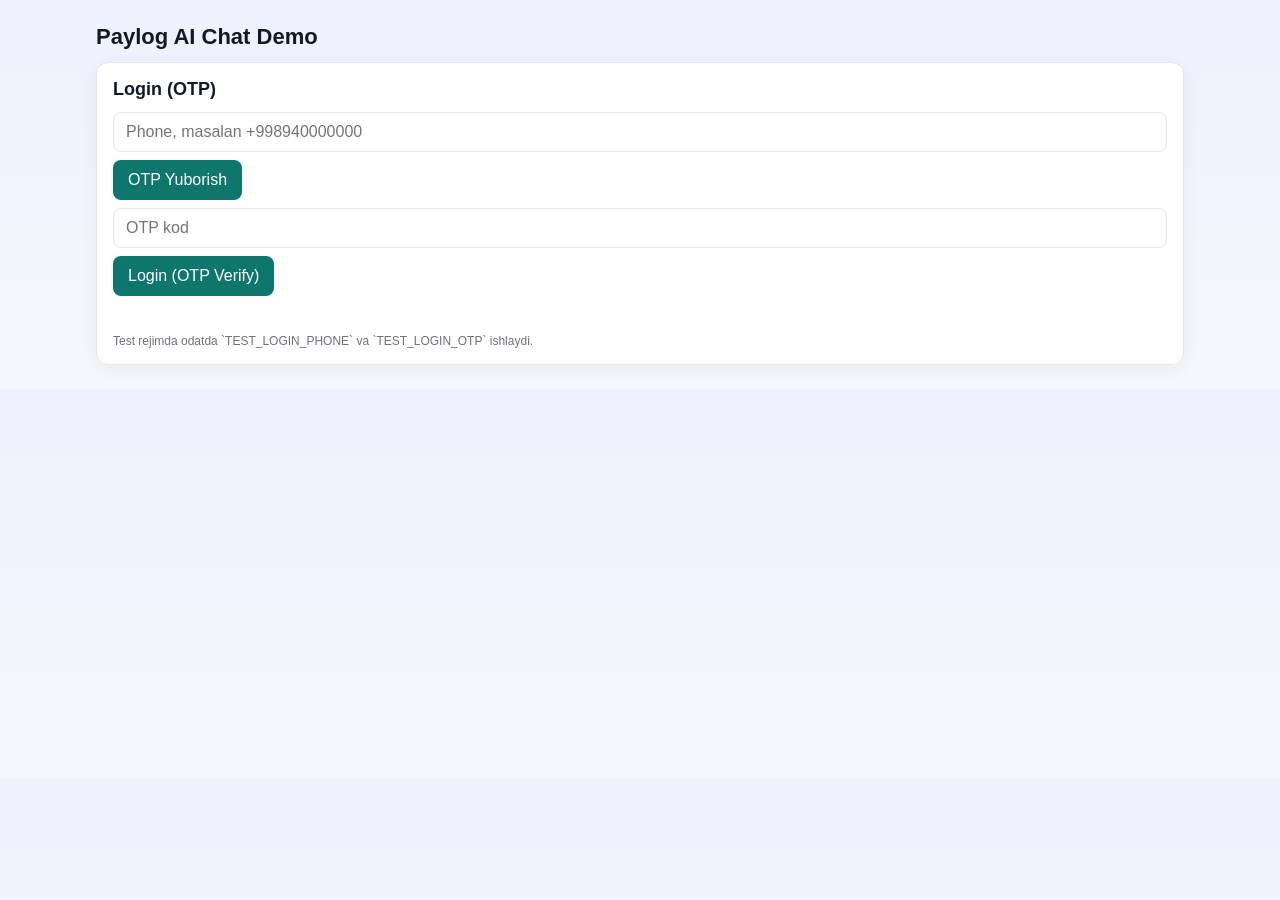
<file: index.html>
<!doctype html>
<html lang="en">
<head>
  <meta charset="UTF-8" />
  <meta name="viewport" content="width=device-width, initial-scale=1.0" />
  <title>Paylog AI Chat</title>
  <style>
    :root {
      --bg: #f5f7fb;
      --card: #ffffff;
      --text: #111827;
      --muted: #6b7280;
      --line: #e5e7eb;
      --primary: #0f766e;
      --primary-2: #134e4a;
      --danger: #b91c1c;
    }

    * { box-sizing: border-box; }

    body {
      margin: 0;
      font-family: "Segoe UI", Tahoma, sans-serif;
      background: linear-gradient(180deg, #eef2ff 0%, var(--bg) 100%);
      color: var(--text);
    }

    .container {
      max-width: 1120px;
      margin: 24px auto;
      padding: 0 16px;
    }

    .card {
      background: var(--card);
      border: 1px solid var(--line);
      border-radius: 12px;
      padding: 16px;
      box-shadow: 0 4px 18px rgba(17, 24, 39, 0.05);
    }

    .grid {
      display: grid;
      grid-template-columns: 320px 1fr;
      gap: 16px;
    }

    .row {
      display: flex;
      gap: 8px;
      align-items: center;
    }

    .row-wrap {
      display: flex;
      flex-wrap: wrap;
      gap: 8px;
      align-items: center;
    }

    h1, h2, h3 {
      margin: 0 0 12px;
    }

    h1 { font-size: 22px; }
    h2 { font-size: 18px; }
    h3 { font-size: 15px; color: var(--muted); }

    input, textarea, button {
      font: inherit;
      border-radius: 8px;
    }

    input, textarea {
      width: 100%;
      padding: 10px 12px;
      border: 1px solid var(--line);
      outline: none;
      background: #fff;
    }

    input:focus, textarea:focus {
      border-color: #14b8a6;
      box-shadow: 0 0 0 3px rgba(20, 184, 166, 0.15);
    }

    button {
      padding: 10px 14px;
      border: 1px solid transparent;
      background: var(--primary);
      color: #fff;
      cursor: pointer;
      transition: 0.15s ease;
    }

    button:hover { background: var(--primary-2); }
    button.secondary {
      background: #fff;
      color: var(--text);
      border-color: var(--line);
    }

    button.danger {
      background: #fff;
      color: var(--danger);
      border-color: #fecaca;
    }

    .status {
      margin-top: 10px;
      min-height: 20px;
      font-size: 14px;
      color: var(--muted);
    }

    .status.error { color: var(--danger); }
    .status.ok { color: #166534; }

    .chat-list {
      display: flex;
      flex-direction: column;
      gap: 8px;
      max-height: 62vh;
      overflow: auto;
      margin-top: 8px;
    }

    .chat-item {
      border: 1px solid var(--line);
      border-radius: 10px;
      padding: 10px;
      cursor: pointer;
      background: #fff;
    }

    .chat-item.active {
      border-color: #14b8a6;
      background: #f0fdfa;
    }

    .chat-title {
      font-weight: 600;
      margin-bottom: 4px;
      word-break: break-word;
    }

    .chat-meta {
      color: var(--muted);
      font-size: 12px;
    }

    .messages {
      border: 1px solid var(--line);
      border-radius: 10px;
      background: #fff;
      padding: 12px;
      height: 58vh;
      overflow: auto;
      display: flex;
      flex-direction: column;
      gap: 10px;
    }

    .msg {
      padding: 10px 12px;
      border-radius: 10px;
      max-width: 90%;
      white-space: pre-wrap;
      word-break: break-word;
      border: 1px solid var(--line);
    }

    .msg.user {
      align-self: flex-end;
      background: #ecfeff;
      border-color: #99f6e4;
    }

    .msg.assistant {
      align-self: flex-start;
      background: #f9fafb;
    }

    .msg.system {
      align-self: center;
      background: #fffbeb;
      border-color: #fde68a;
      font-size: 14px;
    }

    .msg-role {
      display: block;
      font-size: 11px;
      color: var(--muted);
      margin-bottom: 4px;
      text-transform: uppercase;
      letter-spacing: 0.04em;
    }

    .composer {
      margin-top: 10px;
      display: grid;
      grid-template-columns: 1fr auto;
      gap: 8px;
    }

    .hidden { display: none !important; }

    @media (max-width: 900px) {
      .grid {
        grid-template-columns: 1fr;
      }

      .messages {
        height: 45vh;
      }

      .chat-list {
        max-height: 32vh;
      }
    }
  </style>
</head>
<body>
  <div class="container">
    <h1>Paylog AI Chat Demo</h1>

    <section id="authCard" class="card">
      <h2>Login (OTP)</h2>
      <div class="row-wrap">
        <input id="phoneInput" type="text" placeholder="Phone, masalan +998940000000" />
        <button id="sendOtpBtn">OTP Yuborish</button>
      </div>

      <div class="row-wrap" style="margin-top:8px;">
        <input id="otpInput" type="text" placeholder="OTP kod" />
        <button id="verifyOtpBtn">Login (OTP Verify)</button>
      </div>

      <div id="authStatus" class="status"></div>
      <div style="margin-top:8px;font-size:12px;color:var(--muted);">
        Test rejimda odatda `TEST_LOGIN_PHONE` va `TEST_LOGIN_OTP` ishlaydi.
      </div>
    </section>

    <section id="appCard" class="card hidden" style="margin-top:16px;">
      <div class="row-wrap" style="justify-content:space-between; margin-bottom:12px;">
        <h2 style="margin:0;">AI Chat</h2>
        <div class="row-wrap">
          <button id="newChatBtn" class="secondary">New Chat</button>
          <button id="refreshChatsBtn" class="secondary">Refresh Chats</button>
          <button id="logoutBtn" class="danger">Logout</button>
        </div>
      </div>

      <div class="grid">
        <aside>
          <h3>Chats</h3>
          <div id="chatList" class="chat-list"></div>
        </aside>

        <main>
          <h3 id="currentChatTitle">Current Chat: (new chat)</h3>
          <div id="messages" class="messages"></div>

          <div class="composer">
            <textarea id="messageInput" rows="3" placeholder="Xabar yozing..."></textarea>
            <button id="sendMessageBtn">Send</button>
          </div>

          <div id="chatStatus" class="status"></div>
        </main>
      </div>
    </section>
  </div>

  <script>
    const API_BASE = window.location.protocol === "file:" ? "http://127.0.0.1:8000" : "";

    const state = {
      access: localStorage.getItem("access_token") || "",
      refresh: localStorage.getItem("refresh_token") || "",
      currentChatId: null,
      chats: [],
    };

    const authCard = document.getElementById("authCard");
    const appCard = document.getElementById("appCard");

    const phoneInput = document.getElementById("phoneInput");
    const otpInput = document.getElementById("otpInput");
    const authStatus = document.getElementById("authStatus");

    const chatListEl = document.getElementById("chatList");
    const messagesEl = document.getElementById("messages");
    const messageInput = document.getElementById("messageInput");
    const chatStatus = document.getElementById("chatStatus");
    const currentChatTitle = document.getElementById("currentChatTitle");

    function setStatus(el, text, type = "") {
      el.textContent = text || "";
      el.className = `status ${type}`.trim();
    }

    function isoToLocal(iso) {
      if (!iso) return "";
      const d = new Date(iso);
      if (Number.isNaN(d.getTime())) return iso;
      return d.toLocaleString();
    }

    function setTokens(access, refresh) {
      state.access = access || "";
      state.refresh = refresh || "";
      if (state.access) localStorage.setItem("access_token", state.access);
      if (state.refresh) localStorage.setItem("refresh_token", state.refresh);
    }

    function clearSession() {
      state.access = "";
      state.refresh = "";
      state.currentChatId = null;
      state.chats = [];
      localStorage.removeItem("access_token");
      localStorage.removeItem("refresh_token");
      chatListEl.innerHTML = "";
      messagesEl.innerHTML = "";
      messageInput.value = "";
      currentChatTitle.textContent = "Current Chat: (new chat)";
      setStatus(chatStatus, "");
      showAuth();
    }

    function showAuth() {
      authCard.classList.remove("hidden");
      appCard.classList.add("hidden");
    }

    function showApp() {
      authCard.classList.add("hidden");
      appCard.classList.remove("hidden");
    }

    async function apiFetch(url, options = {}) {
      const headers = { ...(options.headers || {}) };
      if (state.access) headers["Authorization"] = `Bearer ${state.access}`;
      if (!(options.body instanceof FormData)) headers["Content-Type"] = "application/json";

      const resp = await fetch(`${API_BASE}${url}`, {
        method: options.method || "GET",
        headers,
        body: options.body,
      });

      let data = null;
      try { data = await resp.json(); } catch (_) { data = null; }

      return { ok: resp.ok, status: resp.status, data };
    }

    function parseApiError(payload, fallback = "Xatolik yuz berdi") {
      if (!payload) return fallback;
      if (payload.error && payload.error.message) return payload.error.message;
      if (payload.detail) return payload.detail;
      if (typeof payload === "string") return payload;
      if (payload.message && Array.isArray(payload.message)) return payload.message.join(", ");
      if (payload.message && typeof payload.message === "string") return payload.message;
      const firstKey = Object.keys(payload)[0];
      if (firstKey && Array.isArray(payload[firstKey])) return payload[firstKey].join(", ");
      return fallback;
    }

    function renderChats() {
      chatListEl.innerHTML = "";
      if (!state.chats.length) {
        chatListEl.innerHTML = `<div class="chat-meta">Chatlar hali yo'q.</div>`;
        return;
      }

      for (const chat of state.chats) {
        const item = document.createElement("div");
        item.className = `chat-item ${state.currentChatId === chat.id ? "active" : ""}`;
        item.innerHTML = `
          <div class="chat-title">${escapeHtml(chat.title || `(Chat ${chat.id})`)}</div>
          <div class="chat-meta">#${chat.id} | Updated: ${escapeHtml(isoToLocal(chat.updated_at))}</div>
        `;
        item.addEventListener("click", () => openChat(chat.id));
        chatListEl.appendChild(item);
      }
    }

    function renderMessages(messages) {
      messagesEl.innerHTML = "";
      for (const msg of messages) {
        const div = document.createElement("div");
        div.className = `msg ${msg.role}`;
        div.innerHTML = `
          <span class="msg-role">${escapeHtml(msg.role)}</span>
          <div>${escapeHtml(msg.content || "")}</div>
        `;
        messagesEl.appendChild(div);
      }
      messagesEl.scrollTop = messagesEl.scrollHeight;
    }

    function appendMessage(role, content) {
      const div = document.createElement("div");
      div.className = `msg ${role}`;
      div.innerHTML = `
        <span class="msg-role">${escapeHtml(role)}</span>
        <div>${escapeHtml(content || "")}</div>
      `;
      messagesEl.appendChild(div);
      messagesEl.scrollTop = messagesEl.scrollHeight;
    }

    function escapeHtml(str) {
      return String(str)
        .replaceAll("&", "&amp;")
        .replaceAll("<", "&lt;")
        .replaceAll(">", "&gt;")
        .replaceAll('"', "&quot;")
        .replaceAll("'", "&#039;");
    }

    async function sendOtp() {
      const phone = phoneInput.value.trim();
      if (!phone) {
        setStatus(authStatus, "Phone kiriting", "error");
        return;
      }

      setStatus(authStatus, "OTP yuborilmoqda...");
      const res = await apiFetch("/api/v1/users/otp/send", {
        method: "POST",
        body: JSON.stringify({ phone }),
      });

      if (!res.ok) {
        setStatus(authStatus, parseApiError(res.data, "OTP yuborishda xatolik"), "error");
        return;
      }

      setStatus(authStatus, res.data?.message || "OTP yuborildi", "ok");
    }

    async function verifyOtp() {
      const phone = phoneInput.value.trim();
      const code = otpInput.value.trim();

      if (!phone || !code) {
        setStatus(authStatus, "Phone va OTP kiriting", "error");
        return;
      }

      setStatus(authStatus, "Tekshirilmoqda...");
      const res = await apiFetch("/api/v1/users/otp/verify", {
        method: "POST",
        body: JSON.stringify({ phone, code }),
      });

      if (!res.ok || !res.data?.success) {
        setStatus(authStatus, parseApiError(res.data, "OTP verify xatolik"), "error");
        return;
      }

      const payload = res.data?.data || {};
      const access = payload.access;
      const refresh = payload.refresh;
      if (!access) {
        setStatus(authStatus, "Access token kelmadi", "error");
        return;
      }

      setTokens(access, refresh);
      setStatus(authStatus, "Login muvaffaqiyatli", "ok");
      showApp();
      await loadChats();
    }

    async function loadChats() {
      if (!state.access) return;
      setStatus(chatStatus, "Chatlar yuklanmoqda...");

      const res = await apiFetch("/api/v1/ai-chat/chats/");
      if (!res.ok) {
        setStatus(chatStatus, parseApiError(res.data, "Chatlarni olishda xatolik"), "error");
        if (res.status === 401) clearSession();
        return;
      }

      state.chats = Array.isArray(res.data) ? res.data : [];
      renderChats();

      if (state.currentChatId) {
        const found = state.chats.find((c) => c.id === state.currentChatId);
        if (!found) {
          state.currentChatId = null;
          messagesEl.innerHTML = "";
          currentChatTitle.textContent = "Current Chat: (new chat)";
        }
      }

      setStatus(chatStatus, "");
    }

    async function openChat(chatId) {
      state.currentChatId = chatId;
      renderChats();

      const chat = state.chats.find((c) => c.id === chatId);
      currentChatTitle.textContent = `Current Chat: ${chat ? chat.title : `#${chatId}`}`;
      setStatus(chatStatus, "Xabarlar yuklanmoqda...");

      const res = await apiFetch(`/api/v1/ai-chat/chats/${chatId}/messages/`);
      if (!res.ok) {
        setStatus(chatStatus, parseApiError(res.data, "Xabarlarni olishda xatolik"), "error");
        return;
      }

      renderMessages(Array.isArray(res.data) ? res.data : []);
      setStatus(chatStatus, "");
    }

    async function sendMessage() {
      const content = messageInput.value.trim();
      if (!content) {
        setStatus(chatStatus, "Bo'sh xabar yuborib bo'lmaydi", "error");
        return;
      }

      const payload = {
        chat_id: state.currentChatId,
        content,
      };

      messageInput.value = "";
      appendMessage("user", content);
      setStatus(chatStatus, "AI javobi kutilmoqda...");

      const res = await apiFetch("/api/v1/ai-chat/messages/", {
        method: "POST",
        body: JSON.stringify(payload),
      });

      if (!res.ok) {
        setStatus(chatStatus, parseApiError(res.data, "Xabar yuborishda xatolik"), "error");
        await loadChats();
        if (state.currentChatId) await openChat(state.currentChatId);
        return;
      }

      const data = res.data || {};
      const chat = data.chat;
      const assistant = data.assistant_message;
      const aiError = data.ai_error;

      if (chat && chat.id) {
        state.currentChatId = chat.id;
        currentChatTitle.textContent = `Current Chat: ${chat.title}`;
      }

      if (assistant && assistant.content) {
        appendMessage("assistant", assistant.content);
        setStatus(chatStatus, "Yuborildi", "ok");
      } else if (aiError) {
        appendMessage("system", `AI xatolik: ${aiError}`);
        setStatus(chatStatus, "User xabari saqlandi, AI javobi olinmadi", "error");
      } else {
        setStatus(chatStatus, "Yuborildi", "ok");
      }

      await loadChats();
      renderChats();
    }

    function startNewChat() {
      state.currentChatId = null;
      currentChatTitle.textContent = "Current Chat: (new chat)";
      messagesEl.innerHTML = "";
      renderChats();
      setStatus(chatStatus, "Yangi chat rejimi yoqildi", "ok");
    }

    document.getElementById("sendOtpBtn").addEventListener("click", sendOtp);
    document.getElementById("verifyOtpBtn").addEventListener("click", verifyOtp);
    document.getElementById("sendMessageBtn").addEventListener("click", sendMessage);
    document.getElementById("newChatBtn").addEventListener("click", startNewChat);
    document.getElementById("refreshChatsBtn").addEventListener("click", loadChats);
    document.getElementById("logoutBtn").addEventListener("click", clearSession);

    messageInput.addEventListener("keydown", (e) => {
      if (e.key === "Enter" && !e.shiftKey) {
        e.preventDefault();
        sendMessage();
      }
    });

    async function bootstrap() {
      if (!state.access) {
        showAuth();
        return;
      }
      showApp();
      await loadChats();
    }

    bootstrap();
  </script>
</body>
</html>
</file>
